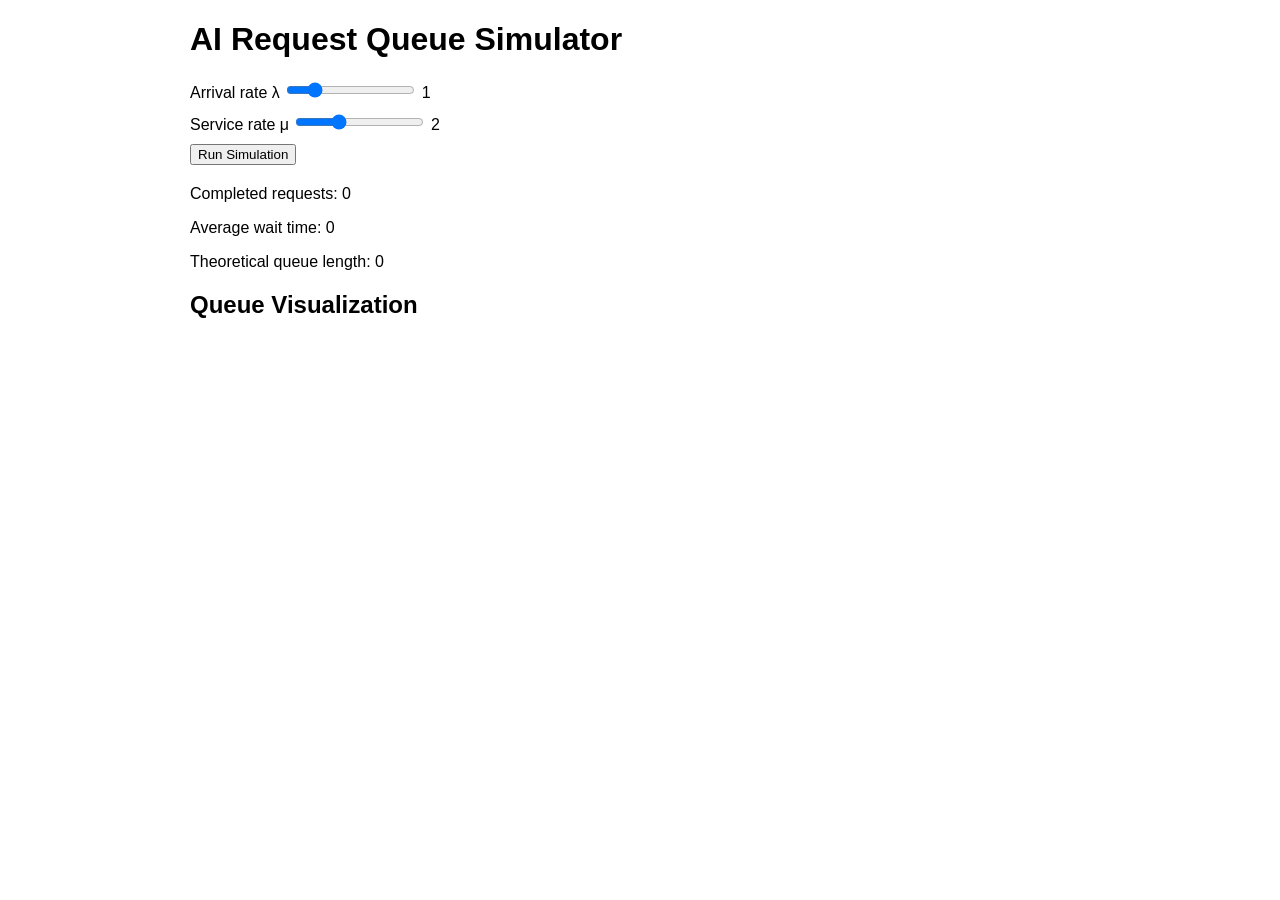
<file: OpenAI-Queue/index.html>
<!DOCTYPE html>
<html>
<head>
<meta charset="UTF-8">
<title>AI Queue Simulator</title>

<link rel="stylesheet" href="style.css">

<script type="module" src="./js/app.js"></script>

</head>

<body>

<h1>AI Request Queue Simulator</h1>

<div class="controls">

<label>
Arrival rate λ
<input id="lambda" type="range" min="0.1" max="5" step="0.1" value="1">
<span id="lambdaVal">1</span>
</label>

<label>
Service rate μ
<input id="mu" type="range" min="0.2" max="6" step="0.1" value="2">
<span id="muVal">2</span>
</label>

<button id="run">Run Simulation</button>

</div>

<div class="stats">

<p>Completed requests: <span id="completed">0</span></p>
<p>Average wait time: <span id="wait">0</span></p>
<p>Theoretical queue length: <span id="theory">0</span></p>

</div>

<h2>Queue Visualization</h2>

<div id="queue"></div>

</body>
</html>
</file>
<file: OpenAI-Queue/style.css>
body {
font-family: Arial;
max-width: 900px;
margin: auto;
}

.controls {
margin-bottom: 20px;
}

label {
display: block;
margin: 10px 0;
}

#queue {
display: flex;
gap: 6px;
margin-top: 20px;
}

.job {
width: 18px;
height: 18px;
background: steelblue;
}
</file>
